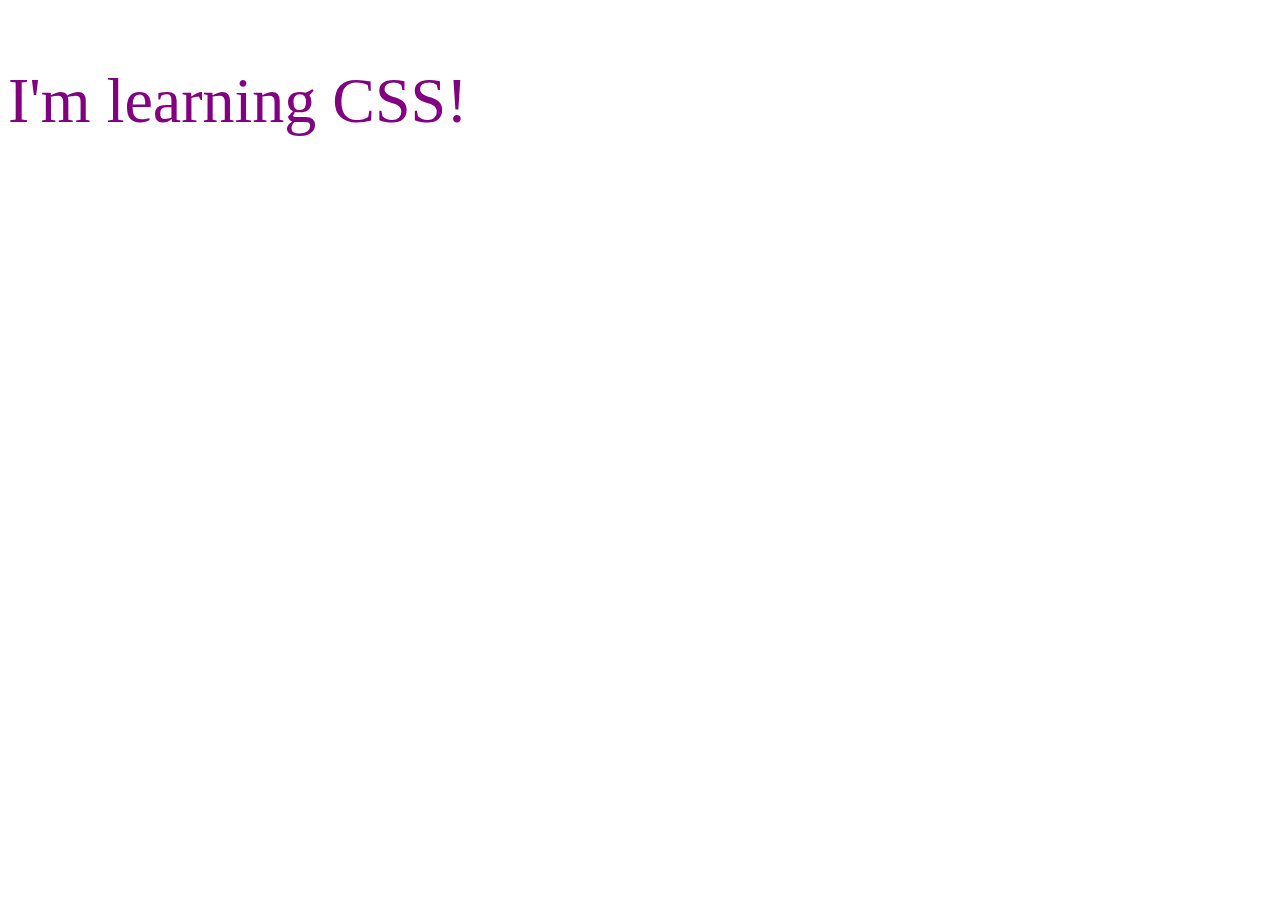
<file: L01/index.html>
<!DOCTYPE html>
<html lang="en">
<head>
    <meta charset="UTF-8">
    <meta http-equiv="X-UA-Compatible" content="IE=edge">
    <meta name="viewport" content="width=device-width, initial-scale=1.0">
    <title>Document</title>
    <link rel="stylesheet" href="style.css">
</head>
<body>
    <p>I'm learning CSS!</p>
</body>
</html>
</file>
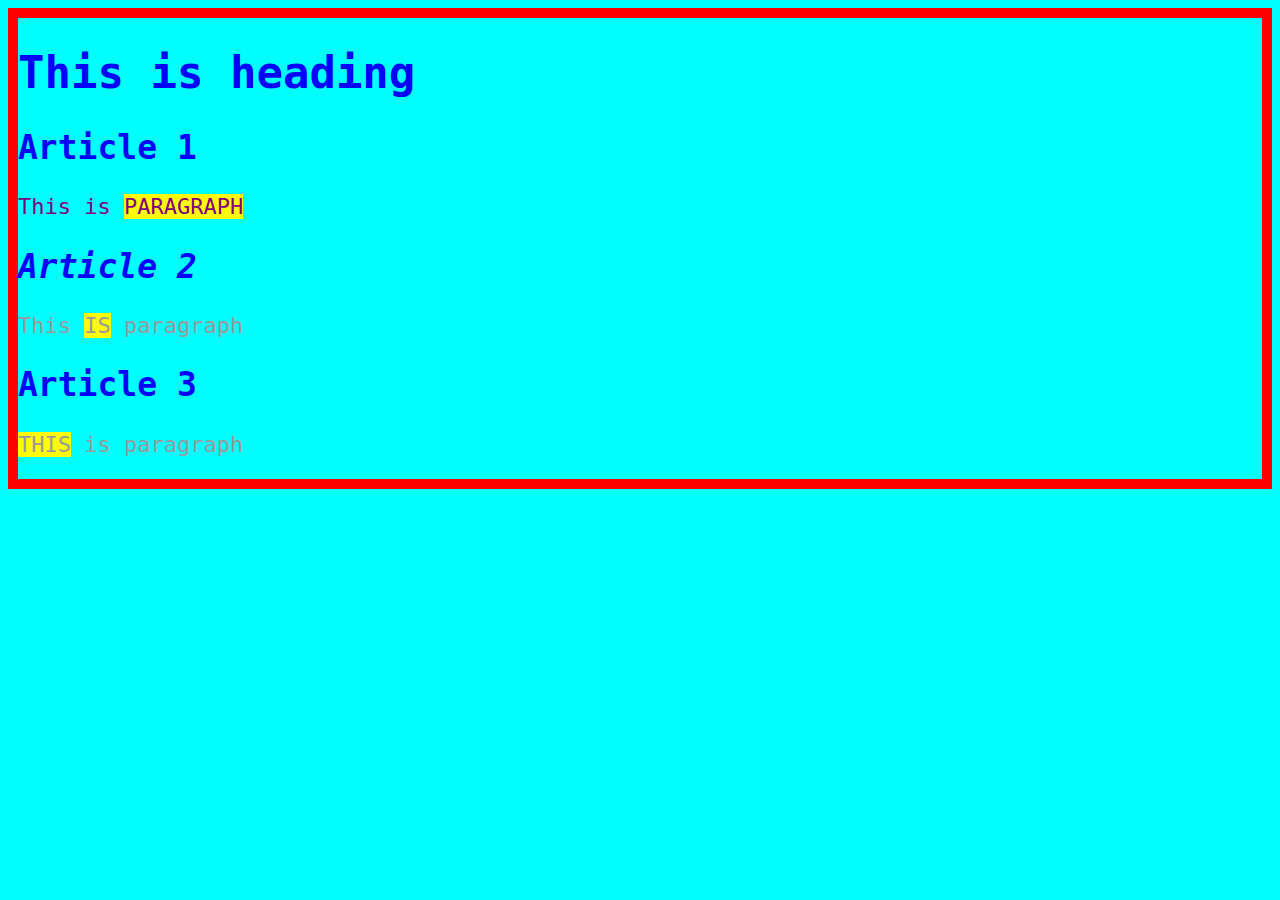
<file: L02/index.html>
<!DOCTYPE html>
<html lang="en">
<head>
    <meta charset="UTF-8">
    <meta http-equiv="X-UA-Compatible" content="IE=edge">
    <meta name="viewport" content="width=device-width, initial-scale=1.0">
    <title>Document</title>
    <link rel="stylesheet" href="style.css">
</head>
<body>
    <h1>This is heading</h1>
    <h2>Article 1</h2>
    <p>This is <span>paragraph</span></p>
    <h2 id="second">Article 2</h2>
    <p class="gray">This <span>is</span> paragraph</span></p>
    <h2>Article 3</h3>
    <p class="gray"><span>This</span> is paragraph</p>
</body>
</html>
</file>
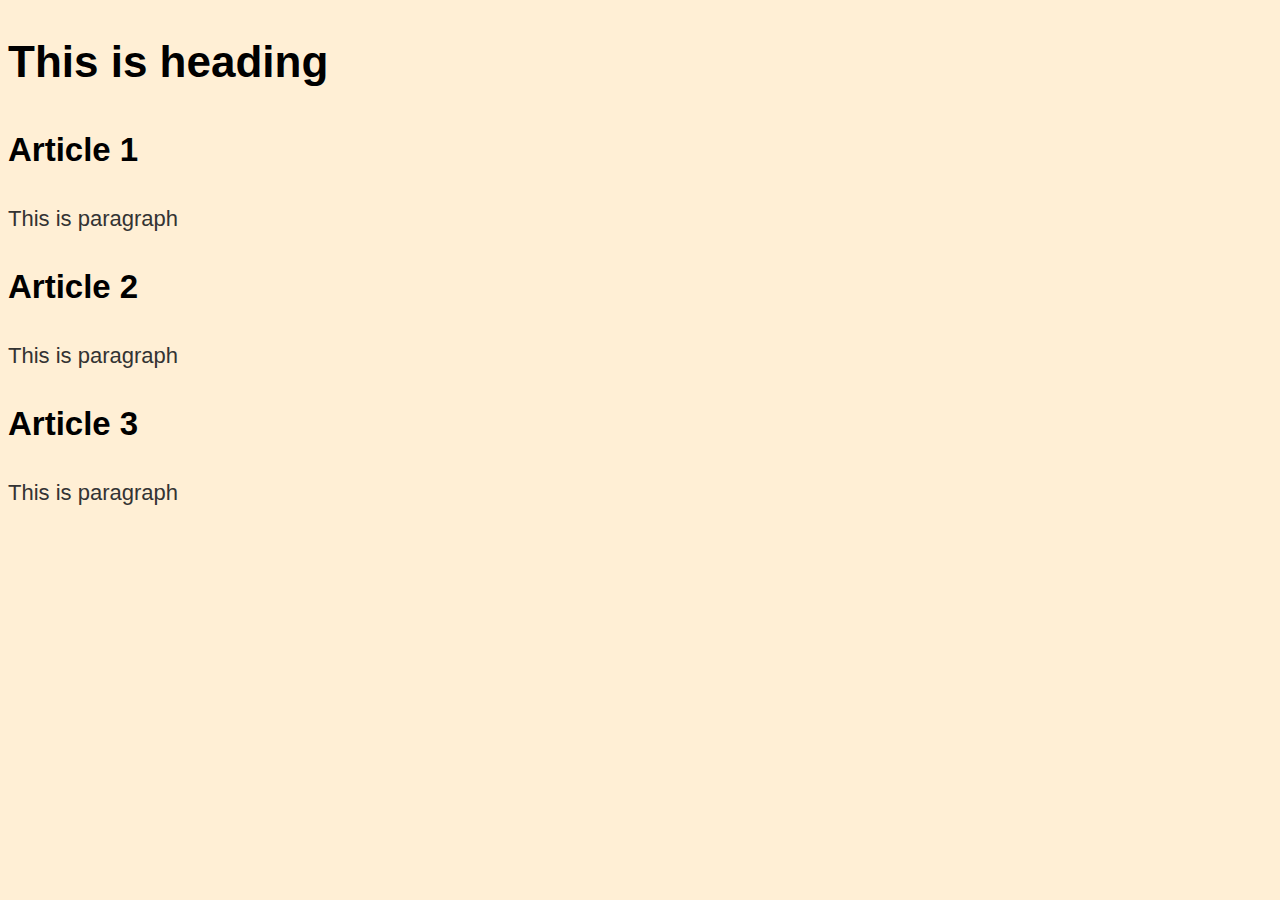
<file: L03/index.html>
<!DOCTYPE html>
<html lang="en">
<head>
    <meta charset="UTF-8">
    <meta http-equiv="X-UA-Compatible" content="IE=edge">
    <meta name="viewport" content="width=device-width, initial-scale=1.0">
    <title>Document</title>
    <link rel="stylesheet" href="style.css">
</head>
<body>
    <h1>This is heading</h1>
    <h2>Article 1</h2>
    <p>This is paragraph</p>
    <h2>Article 2</h2>
    <p>This is paragraph</span></p>
    <h2>Article 3</h2>
    <p>This is paragraph</p>
</body>
</html>
</file>
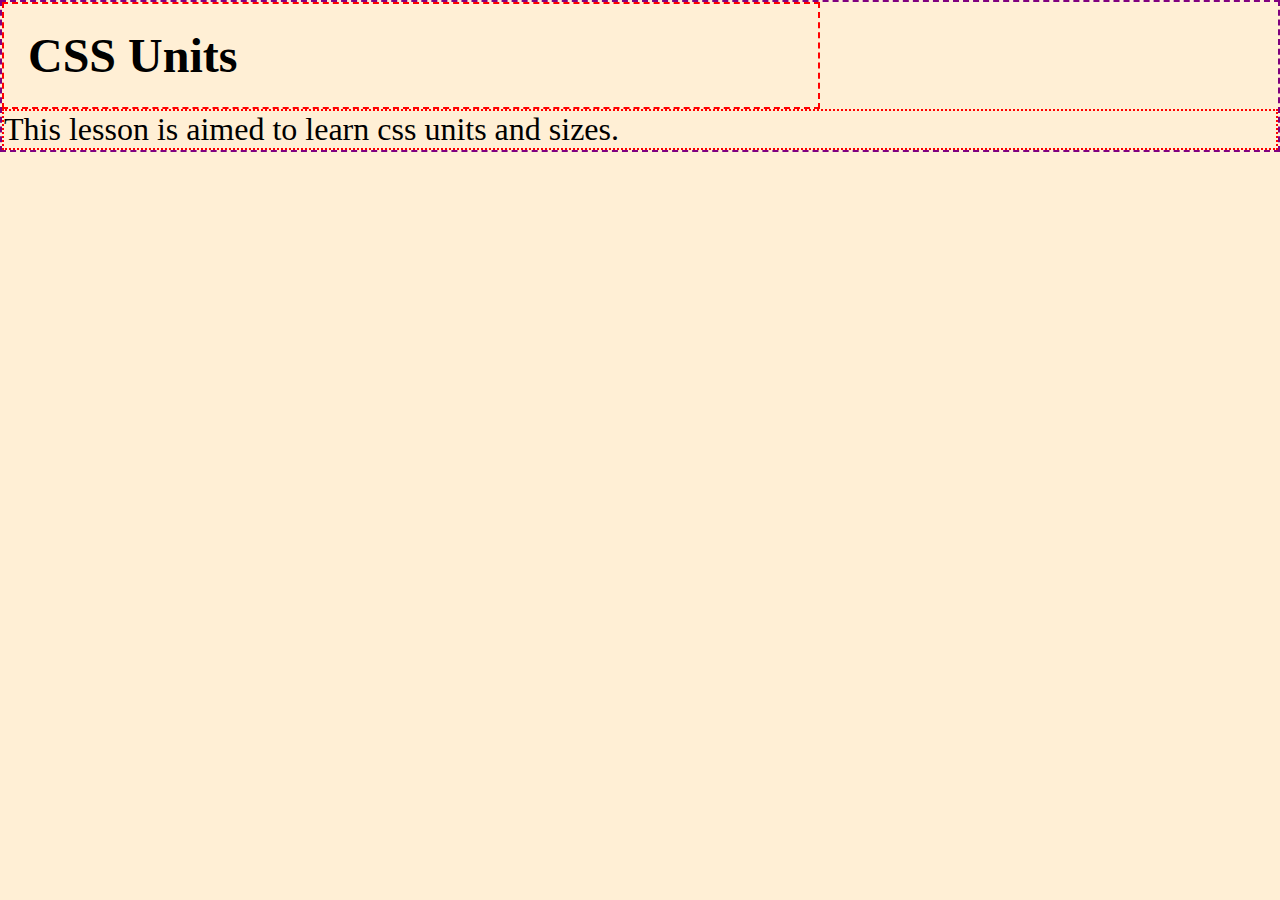
<file: L04/index.html>
<!DOCTYPE html>
<html lang="en">
<head>
    <meta charset="UTF-8">
    <meta http-equiv="X-UA-Compatible" content="IE=edge">
    <meta name="viewport" content="width=device-width, initial-scale=1.0">
    <title>Document</title>
    <link rel="stylesheet" href="style.css">
</head>
<body>
    <h1>CSS Units</h1>
    <p>This lesson is aimed to learn css units and sizes.</p>
    
</body>
</html>
</file>
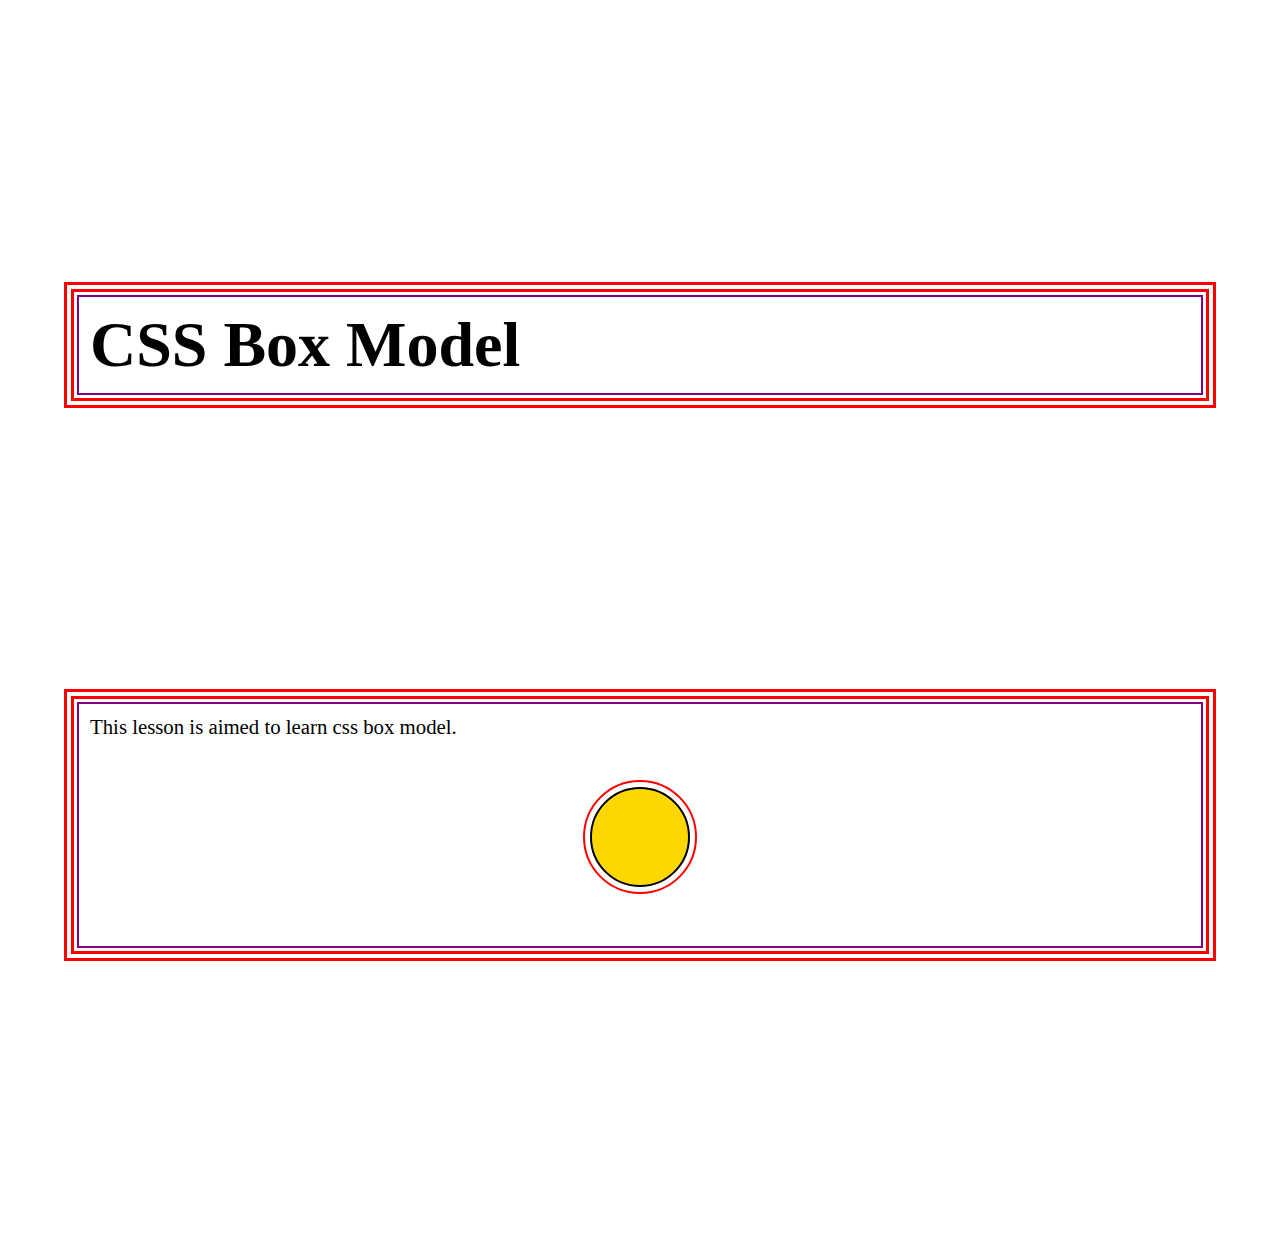
<file: L05/index.html>
<!DOCTYPE html>
<html lang="en">
<head>
    <meta charset="UTF-8">
    <meta http-equiv="X-UA-Compatible" content="IE=edge">
    <meta name="viewport" content="width=device-width, initial-scale=1.0">
    <title>Document</title>
    <link rel="stylesheet" href="style.css">
</head>
<body>
    <header class="container">
        <h1>CSS Box Model</h1>
    </header> 
    <main class="container">
        <p>This lesson is aimed to learn css box model.</p>
        <div class="circle"></div>
    </main> 
</body>
</html>
</file>
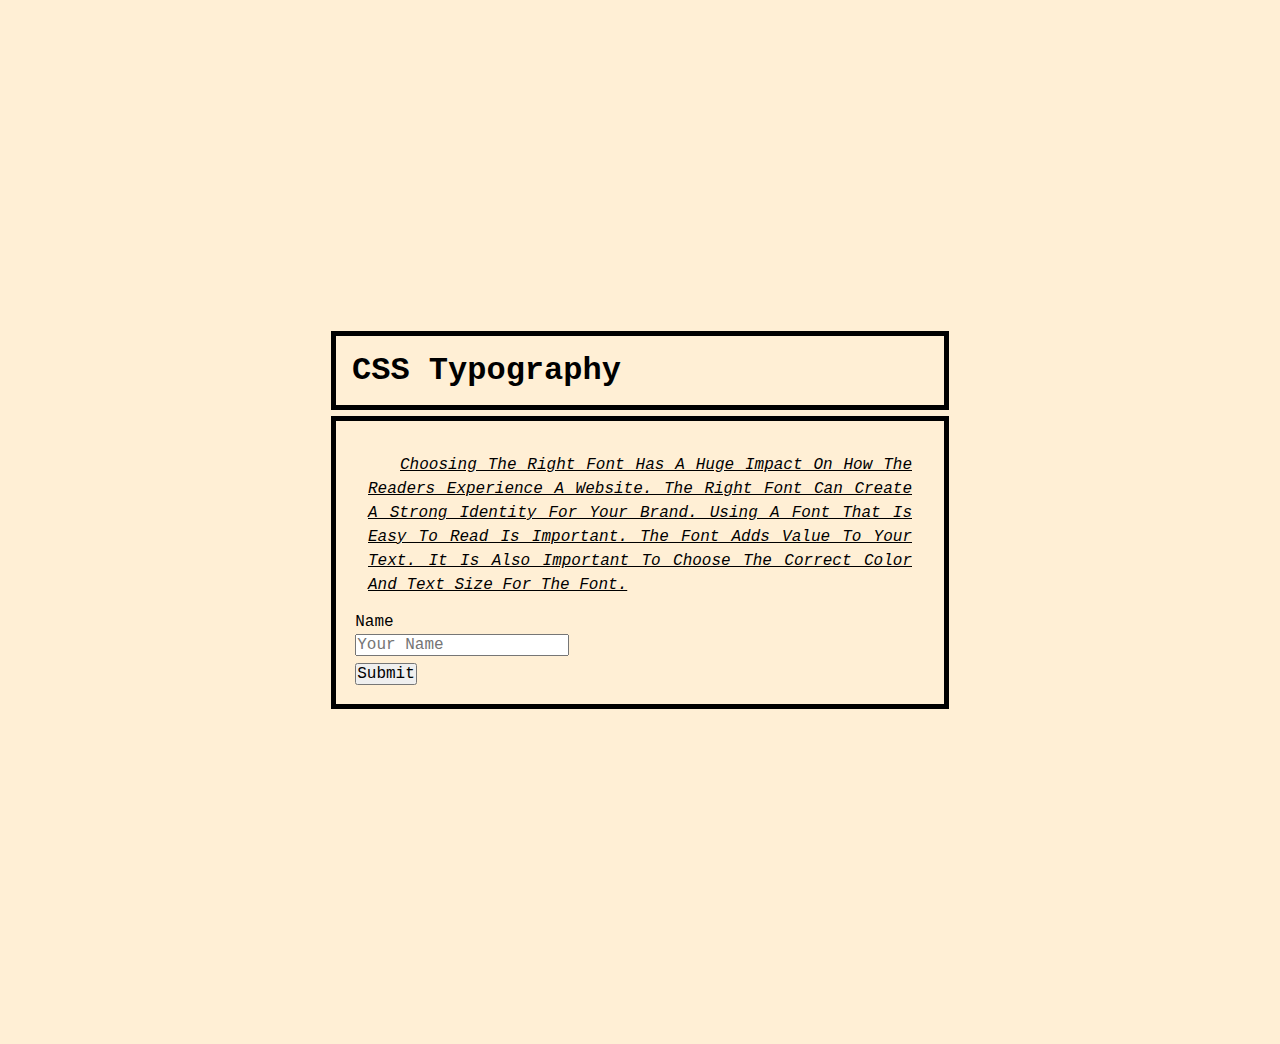
<file: L06/index.html>
<!DOCTYPE html>
<html lang="en">
<head>
    <meta charset="UTF-8">
    <meta http-equiv="X-UA-Compatible" content="IE=edge">
    <meta name="viewport" content="width=device-width, initial-scale=1.0">
    <title>Document</title>
    <link rel="stylesheet" href="style.css">
</head>
<body>
    <header class="container">
        <h1>CSS Typography</h1>
    </header>
    <main class="container">
        <p>
            Choosing the right font has a huge impact on how the readers experience a website. 
            The right font can create a strong identity for your brand. Using a font that is easy to read is important. 
            The font adds value to your text. It is also important to choose the correct color and text size for the font.
        </p>
        <form>
            <label class="form" for="name">Name</label>
            <br>
            <input  class="form" type="text" placeholder="Your Name" id="name"/>
            <br>
            <button class="form">Submit</button>
        </form>
    </main>
</body>
</html>
</file>
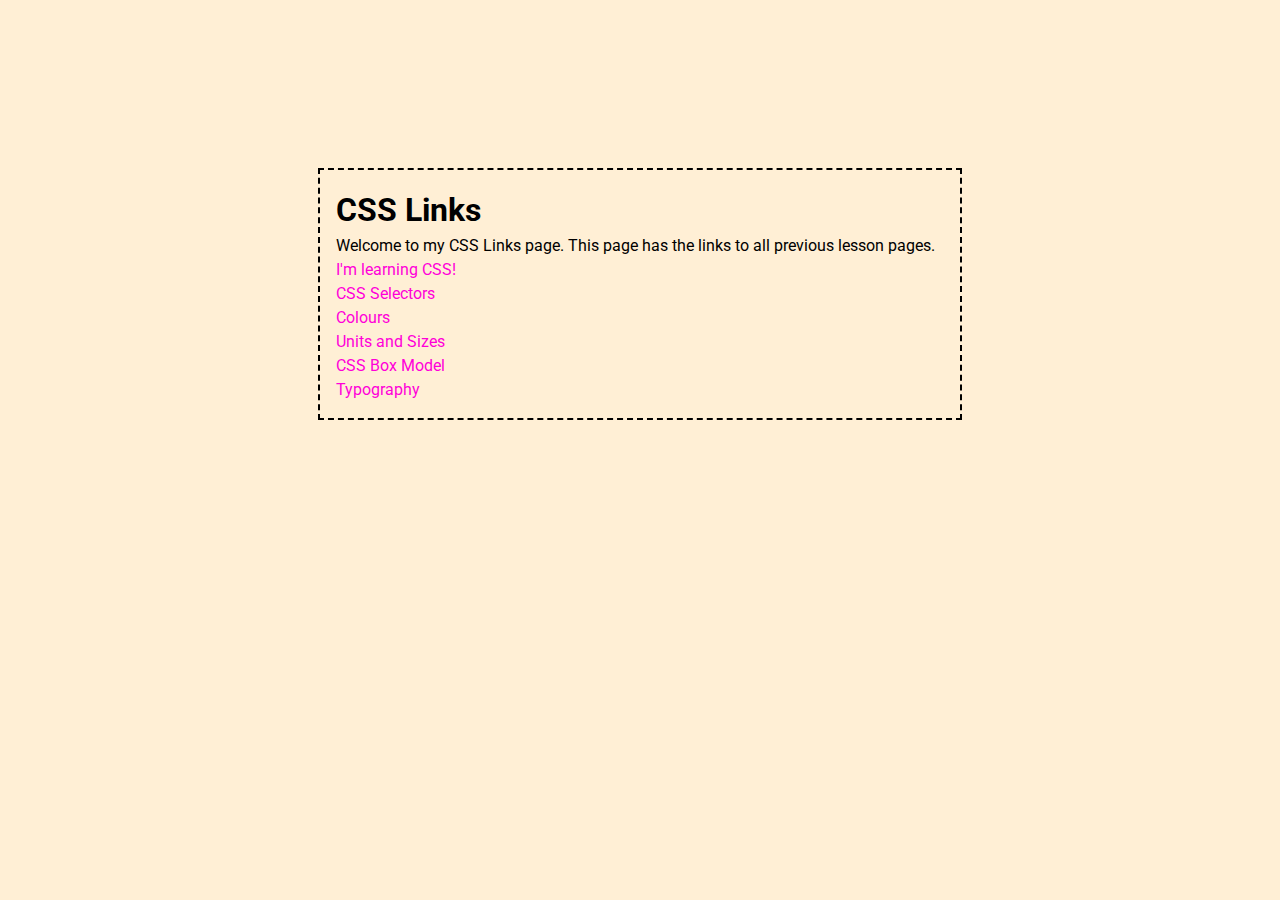
<file: L07/index.html>
<!DOCTYPE html>
<html lang="en">
<head>
    <meta charset="UTF-8">
    <meta http-equiv="X-UA-Compatible" content="IE=edge">
    <meta name="viewport" content="width=device-width, initial-scale=1.0">
    <title>Document</title>
    <link rel="stylesheet" href="style.css">
</head>
<body>
    <div class="container">
        <header>
            <h1>CSS Links</h1>
        </header>
        <main>
            <p>Welcome to my CSS Links page. This page has the links to all previous lesson pages.</p>
            <a href="../L01/index.html">I'm learning CSS!</a>
            <br>
            <a href="../L02/index.html">CSS Selectors</a>
            <br>
            <a href="../L03/index.html">Colours</a>
            <br>
            <a href="../L04/index.html">Units and Sizes</a>
            <br>
            <a href="../L05/index.html">CSS Box Model</a>
            <br>
            <a href="../L06/index.html">Typography</a>
            <br>
        </main>
    </div>
</body>
</html>
</file>
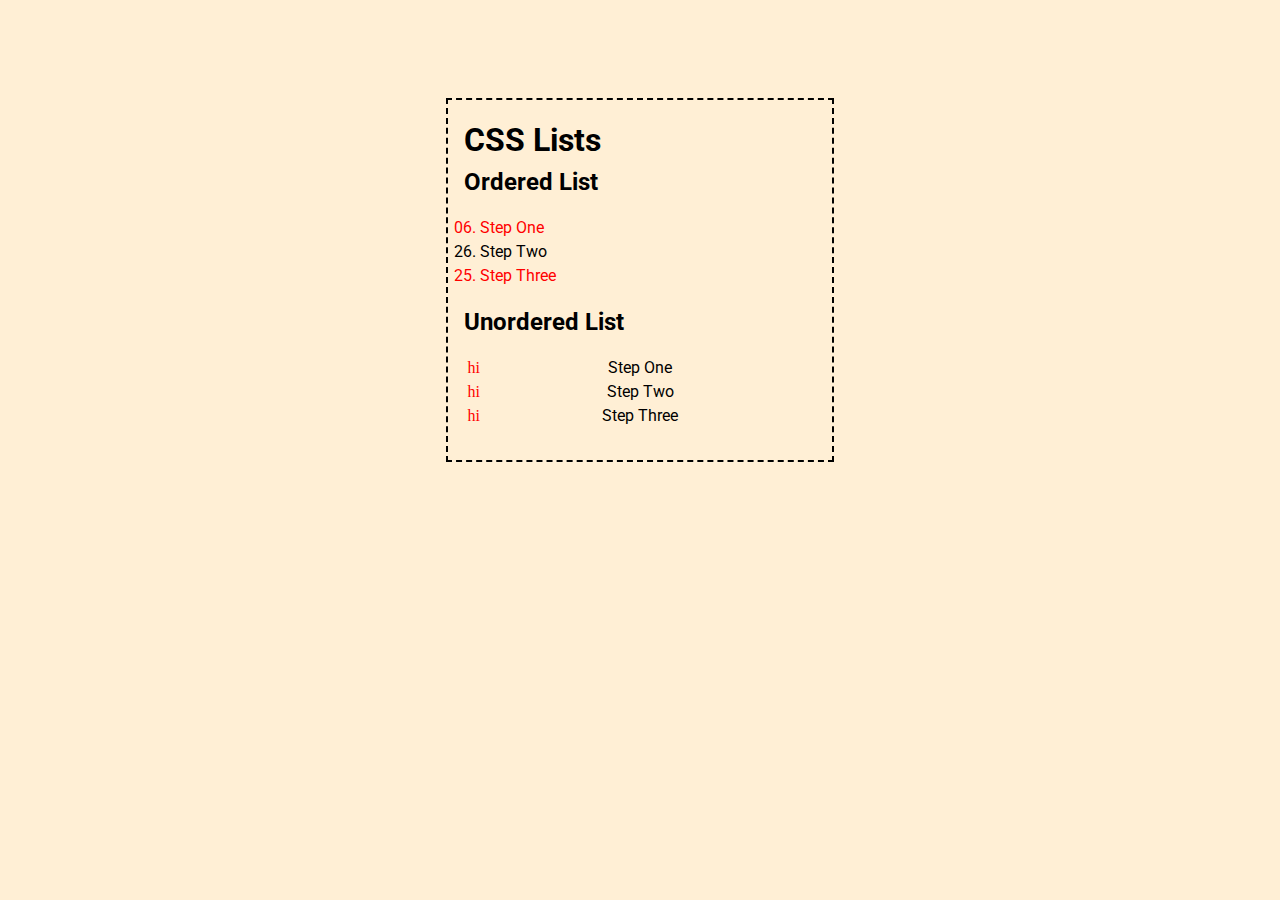
<file: L08/index.html>
<!DOCTYPE html>
<html lang="en">
<head>
    <meta charset="UTF-8">
    <meta http-equiv="X-UA-Compatible" content="IE=edge">
    <meta name="viewport" content="width=device-width, initial-scale=1.0">
    <title>Document</title>
    <link rel="stylesheet" href="style.css">
</head>
<body>
    <div class="container">
        <header>
            <h1>CSS Lists</h1>
        </header>
        <main>
            <article>
                <h2>Ordered List</h2>
                <ol start="6" reversed  >
                    <li>Step One</li>
                    <li value="26">Step Two</li>
                    <li>Step Three</li>
                </ol>
            </article>
            <article>
                <h2>Unordered List</h2>
                <ul>
                    <li>Step One</li>
                    <li>Step Two</li>
                    <li>Step Three</li>
                </ul>
            </article>
        </main>
    </div>
</body>
</html>
</file>
<file: L01/style.css>
p {
    color: purple;
    font-size: 64px;
}
</file>
<file: L02/style.css>
* {
    font-family: monospace;
}

body {
    font-size: 22px;
    background-color: aqua;
    border: 10px solid red;
}

p {
    color: purple;
}

.gray {
    color: #999;
}

#second {
    font-style: italic;
}

h1, h2 {
    color: blue;
}

p span {
    background-color: yellow;
    text-transform: uppercase;
}
</file>
<file: L03/style.css>
body {
    font-size: 22px;
    font-family: Arial, Helvetica, sans-serif;
    line-height: 1.5;
    background-color: papayawhip;
    color: rgb(0,0,0);
}

p {
    color: #333333;
}
</file>
<file: L04/style.css>
* {
    margin: 0;
    padding: 0;
    box-sizing: 0;
}

html {
    font-size: 32px;
}

h1 {
    border: 2px dashed red;
    width: 60%;
    padding: 0.5em;
    font-size: 1.5rem;
}

p {
    border: 2px dotted red;
}

body {
    border: 2px dashed purple;
    background: papayawhip;
}
</file>
<file: L05/style.css>
* {
    margin: 0;
    padding: 0;
    box-sizing: border-box;
}

.container {
    border: 10px double red;
    width: 90%;
    padding: 1rem;
    font-size: 2rem;
    margin: 22% auto;
    outline: 2px solid purple;
    outline-offset: -15px;
}

p {
    font-size: 1.3rem;
}

.circle {
    margin: 3rem auto;
    background-color: gold;
    height: 100px;
    width: 100px;
    border-radius: 50%;
    border: 2px solid black;
    outline: 2px solid red;
    outline-offset: 5px;
}
</file>
<file: L06/style.css>
* {
    padding: 0;
    margin: 0;
    box-sizing: border-box;
}

body {
    padding: 25%;
    background-color: papayawhip;
    font-family: cursive, fantasy, monospace;
}

.container {
    outline: 5px solid;
    padding: 1rem;
    margin: 1rem;
}

p {
    padding: 1rem;
    text-decoration: underline;
    text-transform: capitalize;
    text-align: justify;
    text-indent: 2em;
    line-height: 1.5em;
    font-weight: 500;
    font-style: italic;
}

.form {
    margin: 0.2rem;
    font: inherit;
}
</file>
<file: L07/style.css>
@import url('https://fonts.googleapis.com/css2?family=Roboto&display=swap');

* {
    margin: 0;
    padding: 0;
    box-sizing: border-box;
}

body {
    background-color: papayawhip;
    font-family: 'Roboto', sans-serif;
    line-height: 1.5;
}

.container {
    outline: 2px dashed;
    padding: 1rem;
    width: 50%;
    margin: 170px auto;
}

a {
    text-decoration: none;
    color: rgb(255, 0, 217);
    cursor: cell;

}

a:visited {
    color: red;
}

a:hover, a:focus {
    color: aqua;
    background-color: white;
}

a:active {
    color: green;
}
</file>
<file: L08/style.css>
@import url('https://fonts.googleapis.com/css2?family=Roboto&display=swap');

* {
    padding: 0;
    margin: 0;
    box-sizing: border-box;
}

body {
    background-color: papayawhip;
    font-family: 'Roboto', sans-serif;
    line-height: 1.5;
}

.container {
    width: 30%;
    outline: 2px dashed;
    padding: 1rem;
    margin: 100px auto;
}

ol, ul {
    padding: 1rem;
}

ol {
    list-style-type: decimal-leading-zero;
}

ul {
    text-align: center;
    list-style-position: inside;
    list-style: circle url('images/checkmark.png');
}

ol li:nth-child(odd) {
    color: red;
}

ul ::marker {
    color: red;
    font-family: fantasy;
    font-size: 1em;
    content: "hi";
}
</file>
